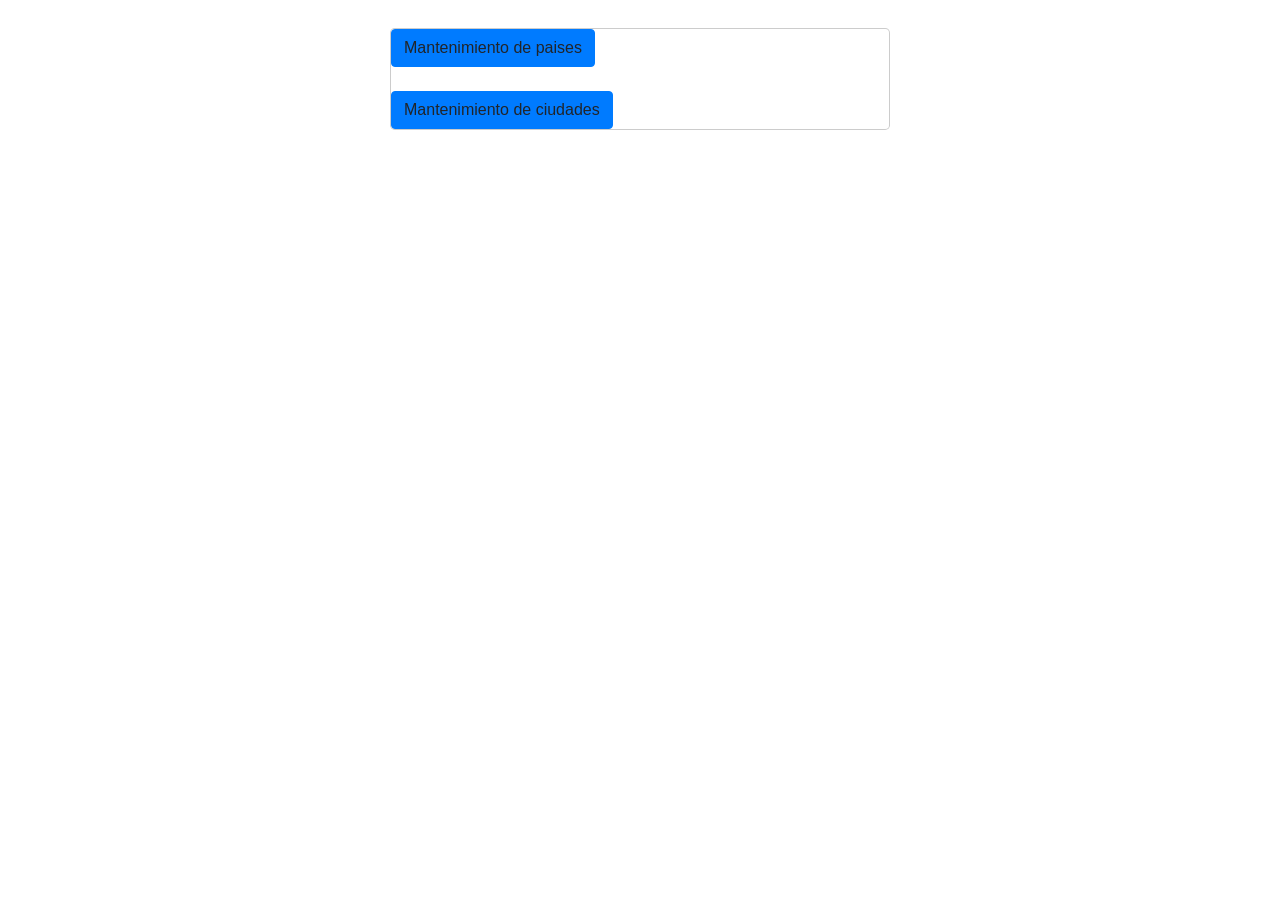
<file: src/main/resources/templates/index.html>
<!DOCTYPE html>
<html lang="en" xmlns:th="http://www.thymeleaf.org" >
<head>
    <meta charset="utf-8">
    <meta name="viewport" content="width=device-width, initial-scale=1, shrink-to-fit=no">
    <link rel="stylesheet" href="https://stackpath.bootstrapcdn.com/bootstrap/4.3.1/css/bootstrap.min.css" integrity="sha384-ggOyR0iXCbMQv3Xipma34MD+dH/1fQ784/j6cY/iJTQUOhcWr7x9JvoRxT2MZw1T" crossorigin="anonymous">
    <title>Isil Catálogo - PC03</title>
</head>
<body>
<div class="modal-dialog">
    <div class="main-section">
        <div class="modal-content">
            <div class="row">
                <div class="col-12">
                    <a th:href="@{/countries}" class="btn btn-primary">Mantenimiento de paises</a>
                </div>
            </div>
            <br>
            <div class="row">
                <div class="col-12">
                    <a th:href="@{/cities}" class="btn btn-primary">Mantenimiento de ciudades</a>
                </div>
            </div>
        </div>
    </div>
</div>
</body>
</html>
</file>
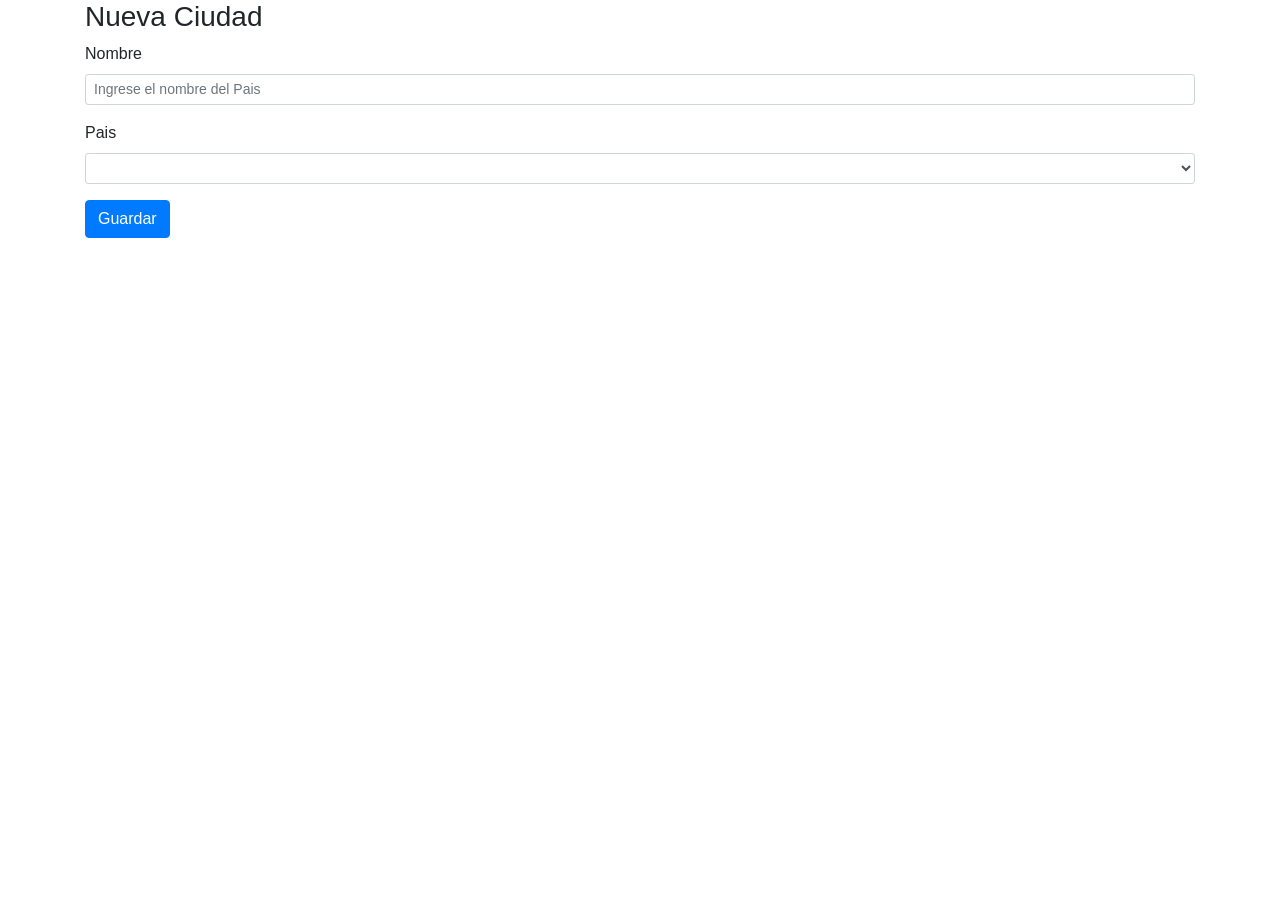
<file: src/main/resources/templates/city-add.html>
<!DOCTYPE html>
<html lang="es" xmlns:th="http://www.thymeleaf.org">
<head>
    <meta charset="utf-8">
    <meta name="viewport" content="width=device-width, initial-scale=1, shrink-to-fit=no">
    <link rel="stylesheet" href="https://stackpath.bootstrapcdn.com/bootstrap/4.3.1/css/bootstrap.min.css"
          integrity="sha384-ggOyR0iXCbMQv3Xipma34MD+dH/1fQ784/j6cY/iJTQUOhcWr7x9JvoRxT2MZw1T" crossorigin="anonymous">
    <title>Isil Catálogo - PC03</title>
</head>
<body>
<div class="container">
    <h3>Nueva Ciudad</h3>
    <div>
        <form action="#" method="post" th:object="${city}" th:action="@{/cities/save}">
            <div class="form-group">
                <label for="name">Nombre</label>
                <input type="text" class="form-control form-control-sm" id="name" placeholder="Ingrese el nombre del Pais" th:field="*{name}">
            </div>
            <div class="form-group" th:switch="countries" th:case="*">
                <label for="pais">Pais</label>
                <select class="form-control form-control-sm" id="pais" th:field="*{idCountry}">
                    <option th:each="country : ${countries}" th:value="${country.id}" th:text="${country.name}"></option>
                </select>
            </div>
            <button type="submit" class="btn btn-primary">Guardar</button>
        </form>
    </div>
</div>
</body>
</html>
</file>
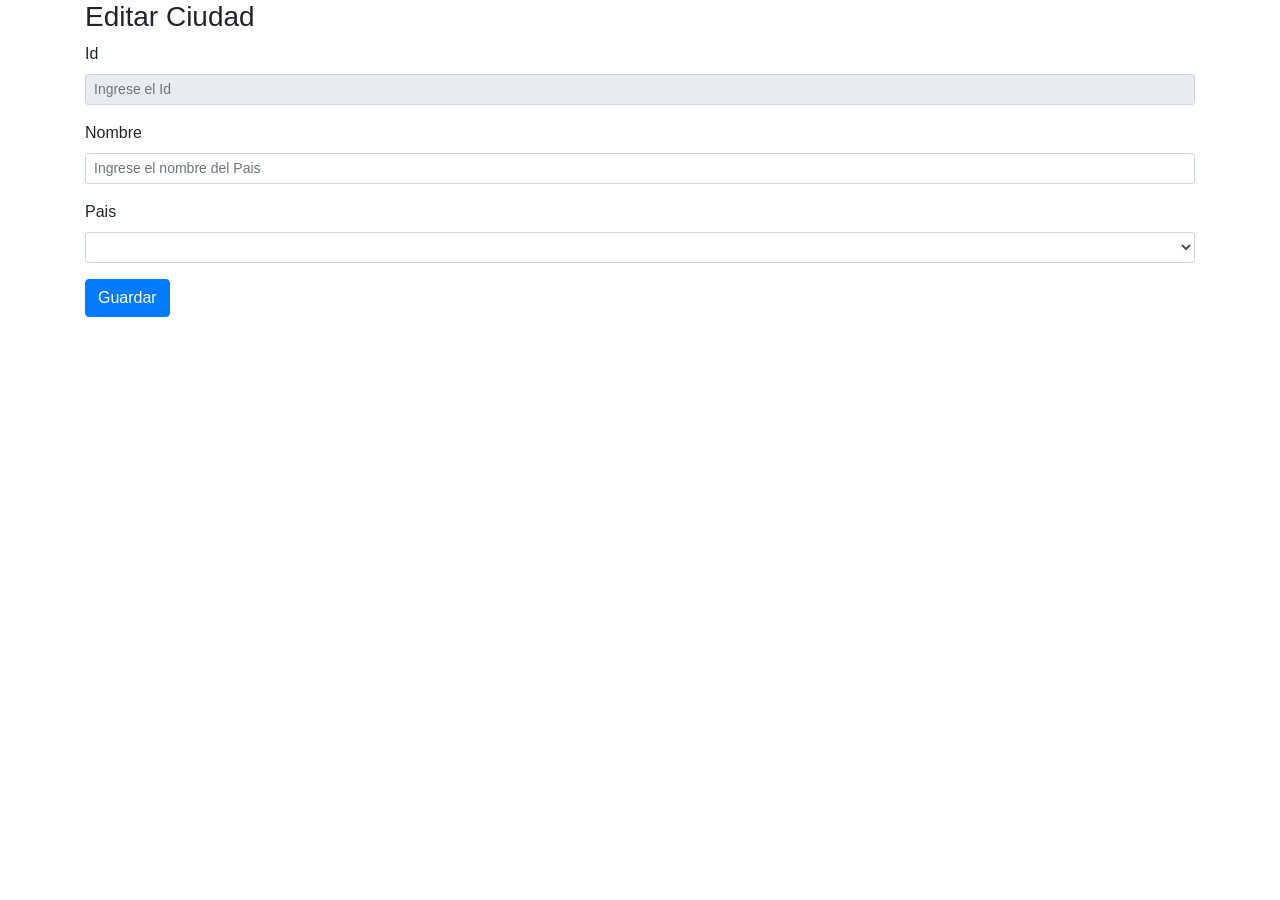
<file: src/main/resources/templates/city-edit.html>
<!DOCTYPE html>
<html lang="es" xmlns:th="http://www.thymeleaf.org">
<head>
    <meta charset="utf-8">
    <meta name="viewport" content="width=device-width, initial-scale=1, shrink-to-fit=no">
    <link rel="stylesheet" href="https://stackpath.bootstrapcdn.com/bootstrap/4.3.1/css/bootstrap.min.css"
          integrity="sha384-ggOyR0iXCbMQv3Xipma34MD+dH/1fQ784/j6cY/iJTQUOhcWr7x9JvoRxT2MZw1T" crossorigin="anonymous">
    <title>Isil Catálogo - PC03</title>
</head>
<body>
<div class="container">
    <h3>Editar Ciudad</h3>
    <div>
        <form action="#" method="post" th:object="${city}" th:action="@{/cities/update/{id}(id=${city.id})}">
            <div class="form-group">
                <label for="id">Id</label>
                <input type="text" class="form-control form-control-sm" id="id" placeholder="Ingrese el Id" disabled th:field="*{id}">
            </div>
            <div class="form-group">
                <label for="name">Nombre</label>
                <input type="text" class="form-control form-control-sm" id="name" placeholder="Ingrese el nombre del Pais" th:field="*{name}">
            </div>
            <div class="form-group" th:switch="countries" th:case="*">
                <label for="pais">Pais</label>
                <select class="form-control form-control-sm" id="pais" th:field="*{idCountry}">
                    <option th:each="country : ${countries}" th:value="${country.id}" th:text="${country.name}"></option>
                </select>
            </div>
            <button type="submit" class="btn btn-primary">Guardar</button>
        </form>
    </div>
</div>
</body>
</html>
</file>
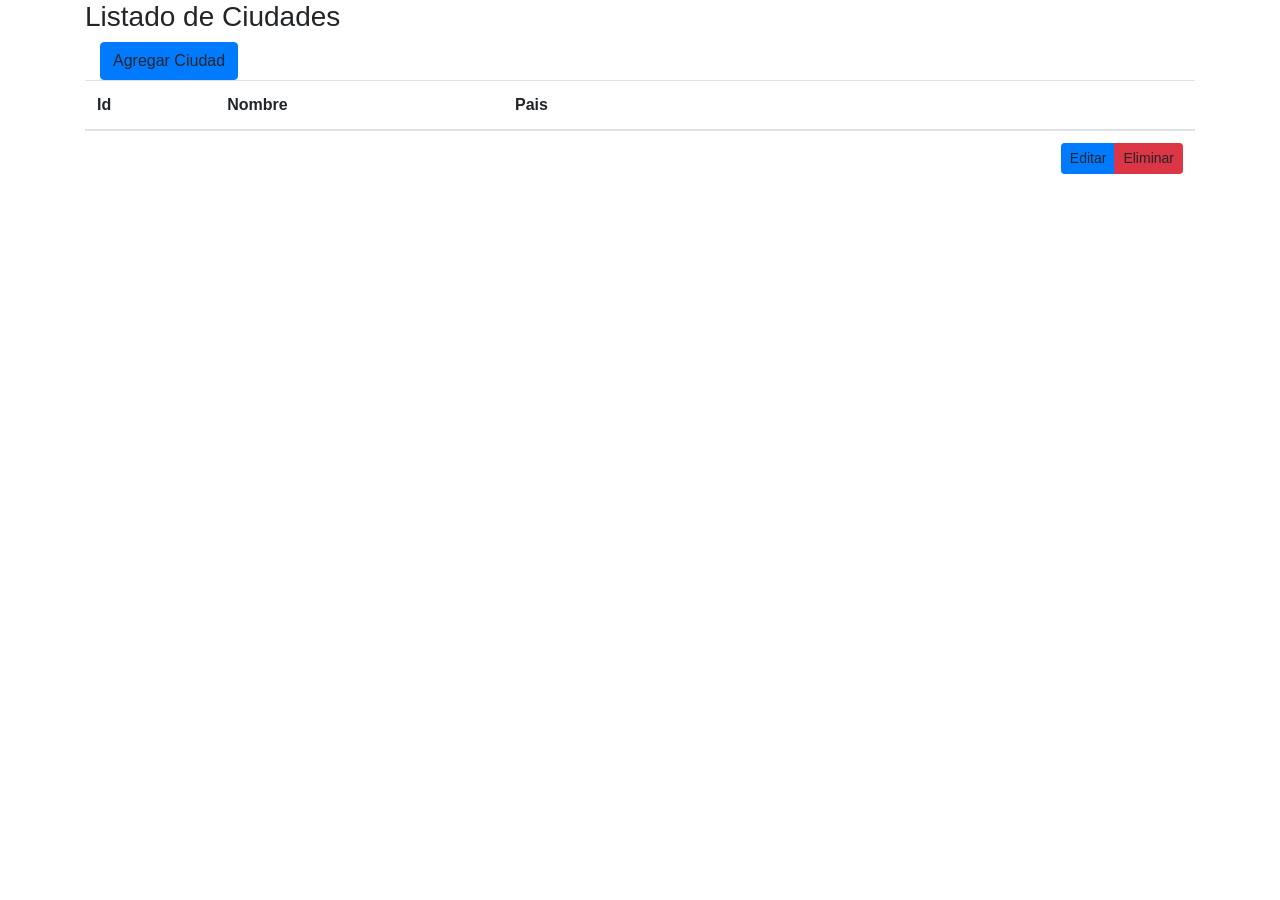
<file: src/main/resources/templates/city.html>
<!DOCTYPE html>
<html lang="es" xmlns:th="http://www.thymeleaf.org">
<head>
    <meta charset="utf-8">
    <meta name="viewport" content="width=device-width, initial-scale=1, shrink-to-fit=no">
    <link rel="stylesheet" href="https://stackpath.bootstrapcdn.com/bootstrap/4.3.1/css/bootstrap.min.css"
          integrity="sha384-ggOyR0iXCbMQv3Xipma34MD+dH/1fQ784/j6cY/iJTQUOhcWr7x9JvoRxT2MZw1T" crossorigin="anonymous">
    <title>Isil Catálogo - PC03</title>
</head>
<body>
<div class="container">
    <h3>Listado de Ciudades</h3>
    <div class="col-md-12">
        <a th:href="@{/cities/add}" class="btn btn-primary">Agregar Ciudad</a>
    </div>
    <div th:switch="cities">
        <div th:case="*">
            <table class="table">
                <thead>
                <tr>
                    <th scope="col">Id</th>
                    <th scope="col">Nombre</th>
                    <th scope="col">Pais</th>
                    <th scope="col"></th>
                </tr>
                </thead>
                <tbody>
                <tr th:each="city : ${cities}">
                    <th scope="row" th:text="${city.id}"></th>
                    <td th:text="${city.name}"></td>
                    <td th:text="${city.pais}"></td>
                    <td class="text-right">
                        <div class="btn-group">
                            <a th:href="@{/cities/edit/{id}(id=${city.id})}" class="btn btn-primary btn-sm">Editar</a>
                            <a th:href="@{/cities/delete/{id} (id=${city.id})}" class="btn btn-danger btn-sm">Eliminar</a>
                        </div>
                    </td>
                </tr>
                </tbody>
            </table>
        </div>
    </div>
</div>
</body>
</html>
</file>
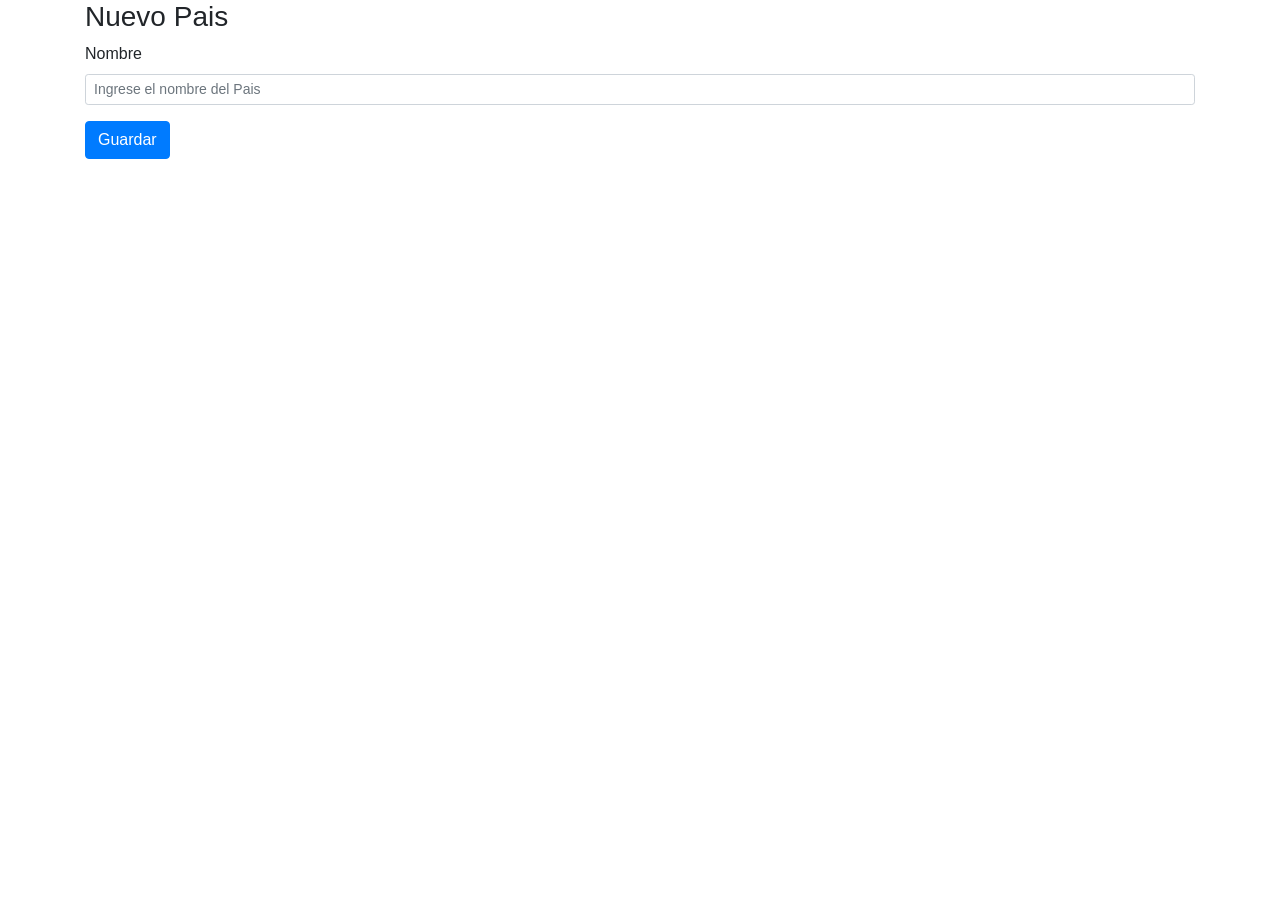
<file: src/main/resources/templates/country-add.html>
<!DOCTYPE html>
<html lang="es" xmlns:th="http://www.thymeleaf.org">
<head>
    <meta charset="utf-8">
    <meta name="viewport" content="width=device-width, initial-scale=1, shrink-to-fit=no">
    <link rel="stylesheet" href="https://stackpath.bootstrapcdn.com/bootstrap/4.3.1/css/bootstrap.min.css"
          integrity="sha384-ggOyR0iXCbMQv3Xipma34MD+dH/1fQ784/j6cY/iJTQUOhcWr7x9JvoRxT2MZw1T" crossorigin="anonymous">
    <title>Isil Catálogo - PC03</title>
</head>
<body>
<div class="container">
    <h3>Nuevo Pais</h3>
    <div>
        <form action="#" method="post" th:object="${country}" th:action="@{/countries/save}">
            <div class="form-group">
                <label for="name">Nombre</label>
                <input type="text" class="form-control form-control-sm" id="name" placeholder="Ingrese el nombre del Pais" th:field="*{name}">
            </div>
            <button type="submit" class="btn btn-primary">Guardar</button>
        </form>
    </div>
</div>
</body>
</html>
</file>
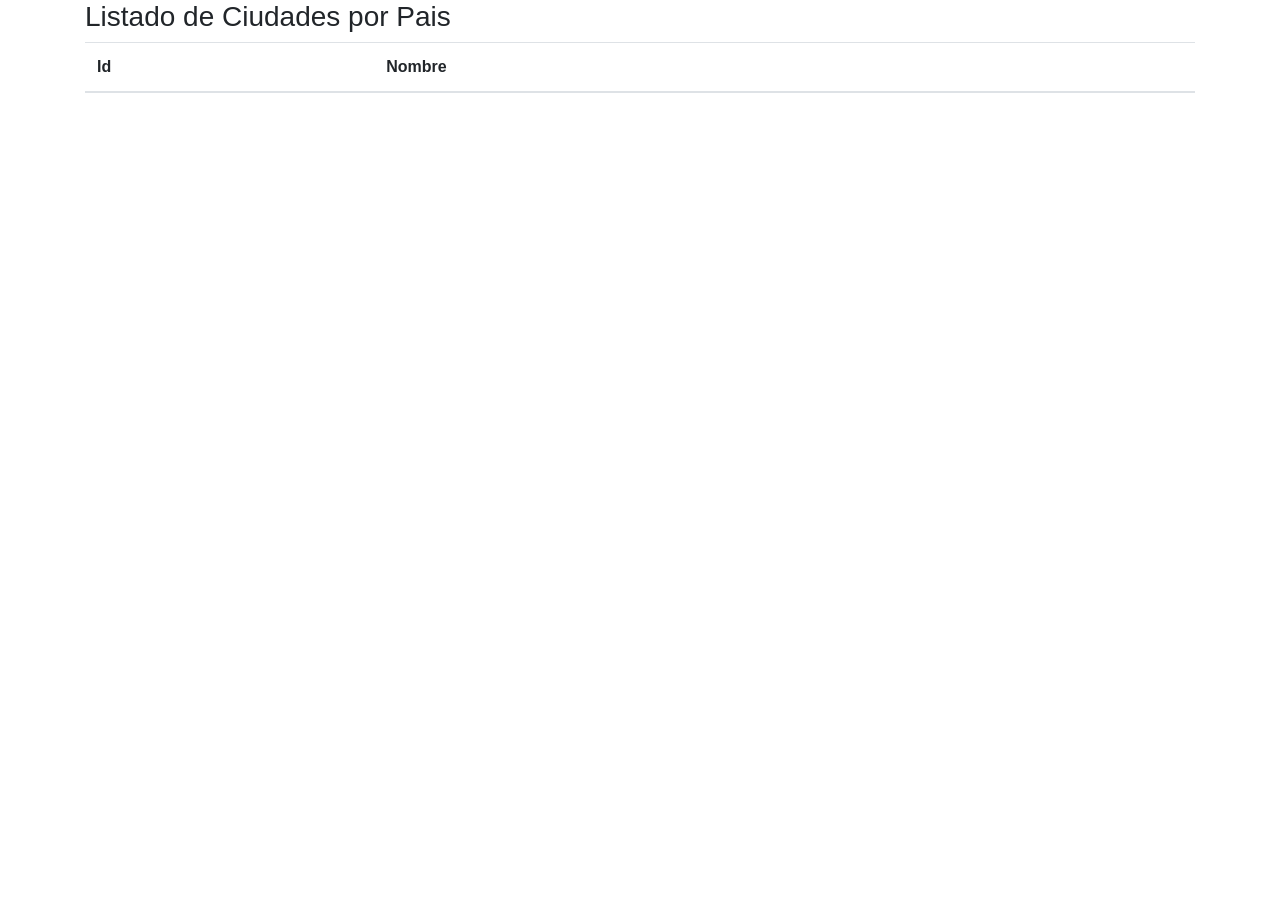
<file: src/main/resources/templates/country-cities.html>
<!DOCTYPE html>
<html lang="es" xmlns:th="http://www.thymeleaf.org">
<head>
    <meta charset="utf-8">
    <meta name="viewport" content="width=device-width, initial-scale=1, shrink-to-fit=no">
    <link rel="stylesheet" href="https://stackpath.bootstrapcdn.com/bootstrap/4.3.1/css/bootstrap.min.css"
          integrity="sha384-ggOyR0iXCbMQv3Xipma34MD+dH/1fQ784/j6cY/iJTQUOhcWr7x9JvoRxT2MZw1T" crossorigin="anonymous">
    <title>Isil Catálogo - PC03</title>
</head>
<body>
<div class="container">
    <h3>Listado de Ciudades por Pais</h3>
    <div th:switch="students">
        <div th:case="*">
            <table class="table">
                <thead>
                <tr>
                    <th scope="col">Id</th>
                    <th scope="col">Nombre</th>
                    <th scope="col"></th>
                </tr>
                </thead>
                <tbody>
                <tr th:each="city : ${cities}">
                    <th scope="row" th:text="${city.id}"></th>
                    <td th:text="${city.name}"></td>
                </tr>
                </tbody>
            </table>
        </div>
    </div>
</div>
</body>
</html>
</file>
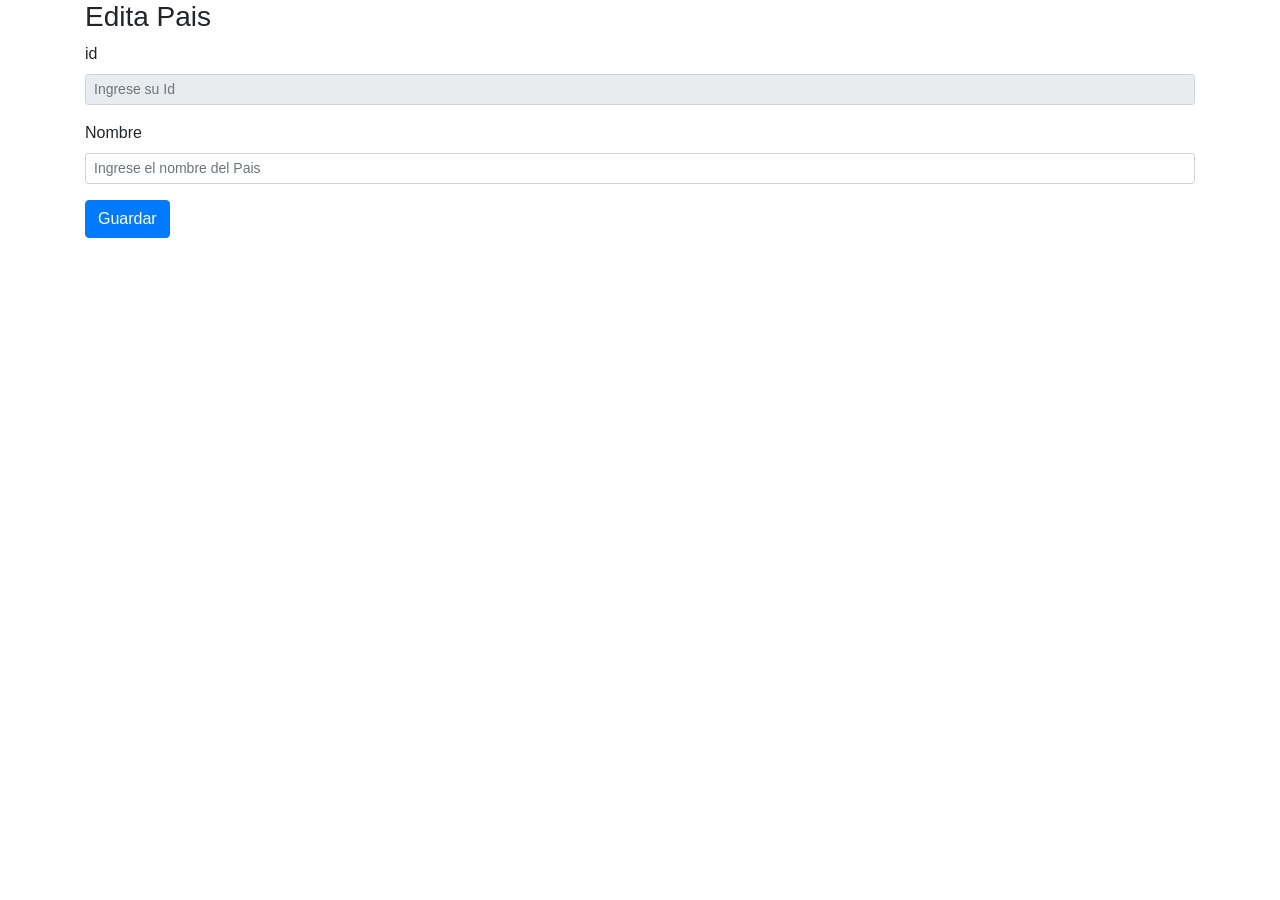
<file: src/main/resources/templates/country-edit.html>
<!DOCTYPE html>
<html lang="es" xmlns:th="http://www.thymeleaf.org">
<head>
    <meta charset="utf-8">
    <meta name="viewport" content="width=device-width, initial-scale=1, shrink-to-fit=no">
    <link rel="stylesheet" href="https://stackpath.bootstrapcdn.com/bootstrap/4.3.1/css/bootstrap.min.css"
          integrity="sha384-ggOyR0iXCbMQv3Xipma34MD+dH/1fQ784/j6cY/iJTQUOhcWr7x9JvoRxT2MZw1T" crossorigin="anonymous">
    <title>Isil Catálogo - PC03</title>
</head>
<body>
<div class="container">
    <h3>Edita Pais</h3>
    <div>
        <form action="#" method="post" th:object="${country}" th:action="@{/countries/update/{id}(id=${country.id})}">
            <div class="form-group">
                <label for="id">id</label>
                <input type="text" class="form-control form-control-sm" id="id" disabled placeholder="Ingrese su Id" th:field="*{id}">
            </div>
            <div class="form-group">
                <label for="name">Nombre</label>
                <input type="text" class="form-control form-control-sm" id="name" placeholder="Ingrese el nombre del Pais" th:field="*{name}">
            </div>
            <button type="submit" class="btn btn-primary">Guardar</button>
        </form>
    </div>
</div>
</body>
</html>
</file>
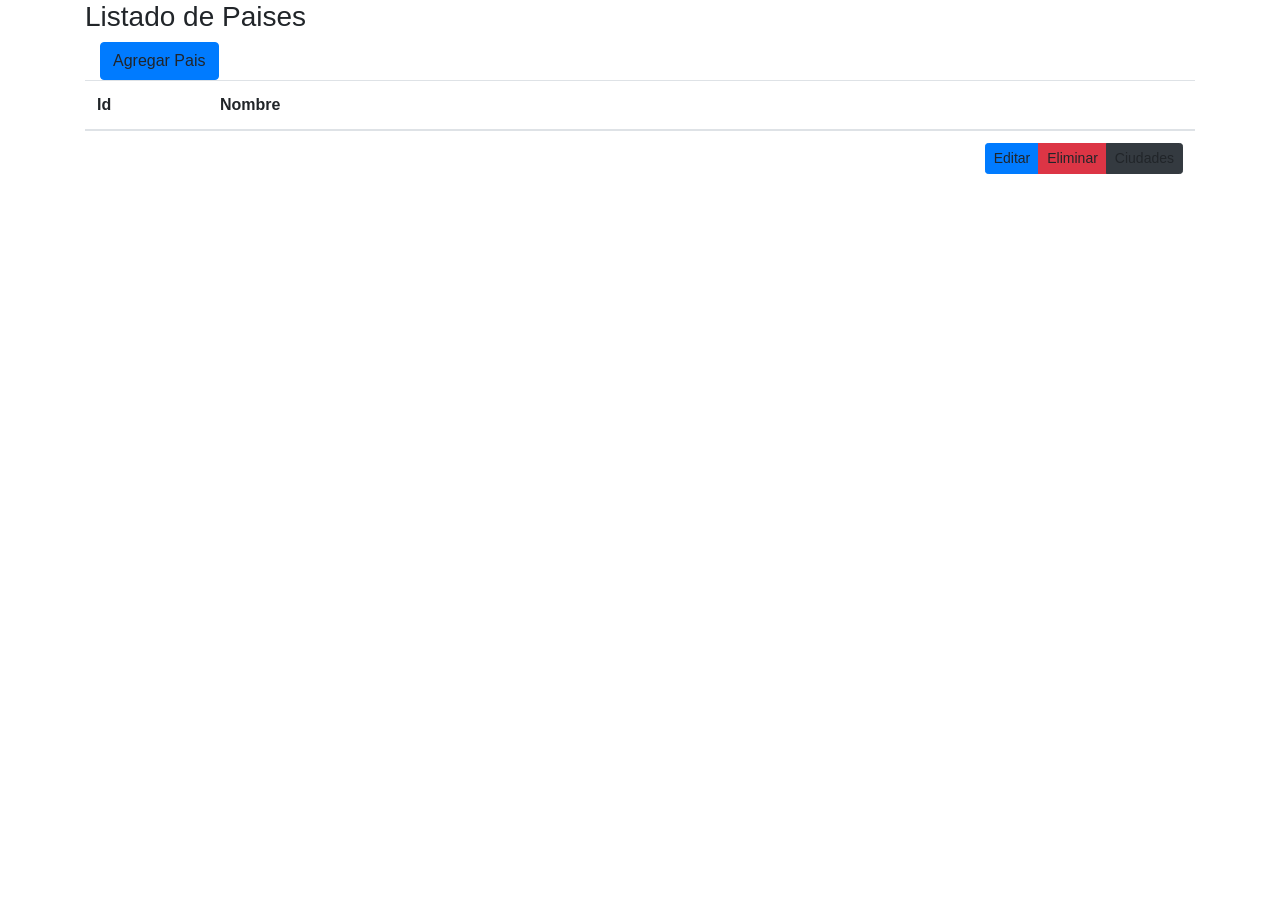
<file: src/main/resources/templates/country.html>
<!DOCTYPE html>
<html lang="es" xmlns:th="http://www.thymeleaf.org">
<head>
    <meta charset="utf-8">
    <meta name="viewport" content="width=device-width, initial-scale=1, shrink-to-fit=no">
    <link rel="stylesheet" href="https://stackpath.bootstrapcdn.com/bootstrap/4.3.1/css/bootstrap.min.css"
          integrity="sha384-ggOyR0iXCbMQv3Xipma34MD+dH/1fQ784/j6cY/iJTQUOhcWr7x9JvoRxT2MZw1T" crossorigin="anonymous">
    <title>Isil Catálogo - PC03</title>
</head>
<body>
<div class="container">
    <h3>Listado de Paises</h3>
    <div class="col-md-12">
        <a th:href="@{/countries/add}" class="btn btn-primary">Agregar Pais</a>
    </div>
    <div th:switch="students">
        <div th:case="*">
            <table class="table">
                <thead>
                <tr>
                    <th scope="col">Id</th>
                    <th scope="col">Nombre</th>
                    <th scope="col"></th>
                </tr>
                </thead>
                <tbody>
                <tr th:each="country : ${countries}">
                    <th scope="row" th:text="${country.id}"></th>
                    <td th:text="${country.name}"></td>
                    <td class="text-right">
                        <div class="btn-group">
                            <a th:href="@{/countries/edit/{id}(id=${country.id})}" class="btn btn-primary btn-sm">Editar</a>
                            <a th:href="@{/countries/delete/{id} (id=${country.id})}" class="btn btn-danger btn-sm">Eliminar</a>
                            <a th:href="@{/countries/cities/{id} (id=${country.id})}" class="btn btn-dark btn-sm">Ciudades</a>
                        </div>
                    </td>
                </tr>
                </tbody>
            </table>
        </div>
    </div>
</div>
</body>
</html>
</file>
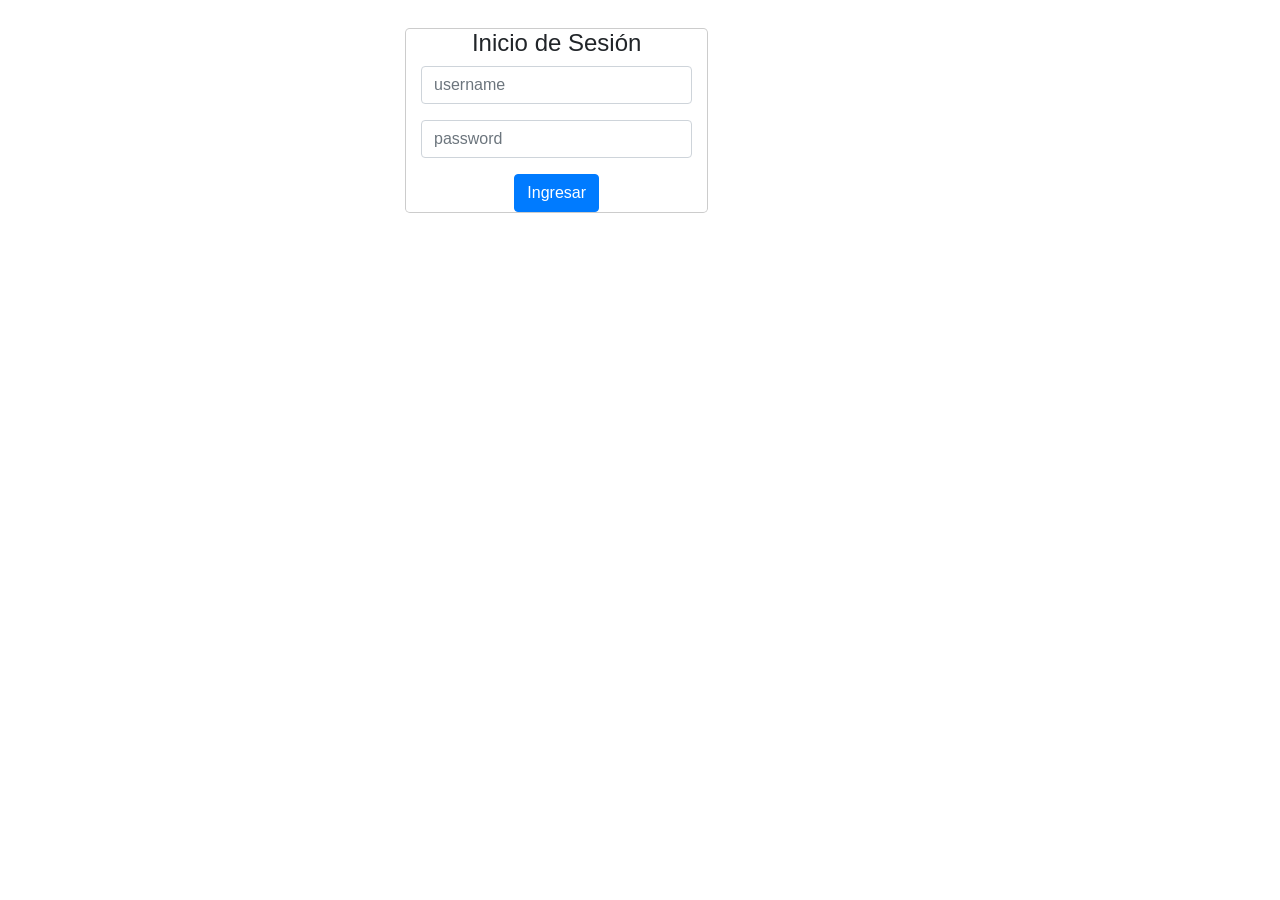
<file: src/main/resources/templates/login.html>
<!DOCTYPE html>
<html lang="en" xmlns:th="http://www.thymeleaf.org" >
<head>
    <meta charset="utf-8">
    <meta name="viewport" content="width=device-width, initial-scale=1, shrink-to-fit=no">
    <link rel="stylesheet" href="https://stackpath.bootstrapcdn.com/bootstrap/4.3.1/css/bootstrap.min.css" integrity="sha384-ggOyR0iXCbMQv3Xipma34MD+dH/1fQ784/j6cY/iJTQUOhcWr7x9JvoRxT2MZw1T" crossorigin="anonymous">
    <title>Isil Catálogo - PC03</title>
</head>
<body class="text-center">
<div class="modal-dialog text-center">
    <div class="col-sm-8 main-section">
        <div class="modal-content">
            <div class="col-12 text-center">
                <h4>Inicio de Sesión</h4>
            </div>
            <form class="col-12" th:action="@{/login}" method="post">
                <div class="form-group">
                    <input type="text" class="form-control" placeholder="username" name="username">
                </div>
                <div class="form-group">
                    <input type="password" class="form-control" placeholder="password" name="password">
                </div>
                <button class="btn btn-primary" type="submit">Ingresar</button>
            </form>
        </div>
    </div>
</div>
</body>
</html>
</file>
